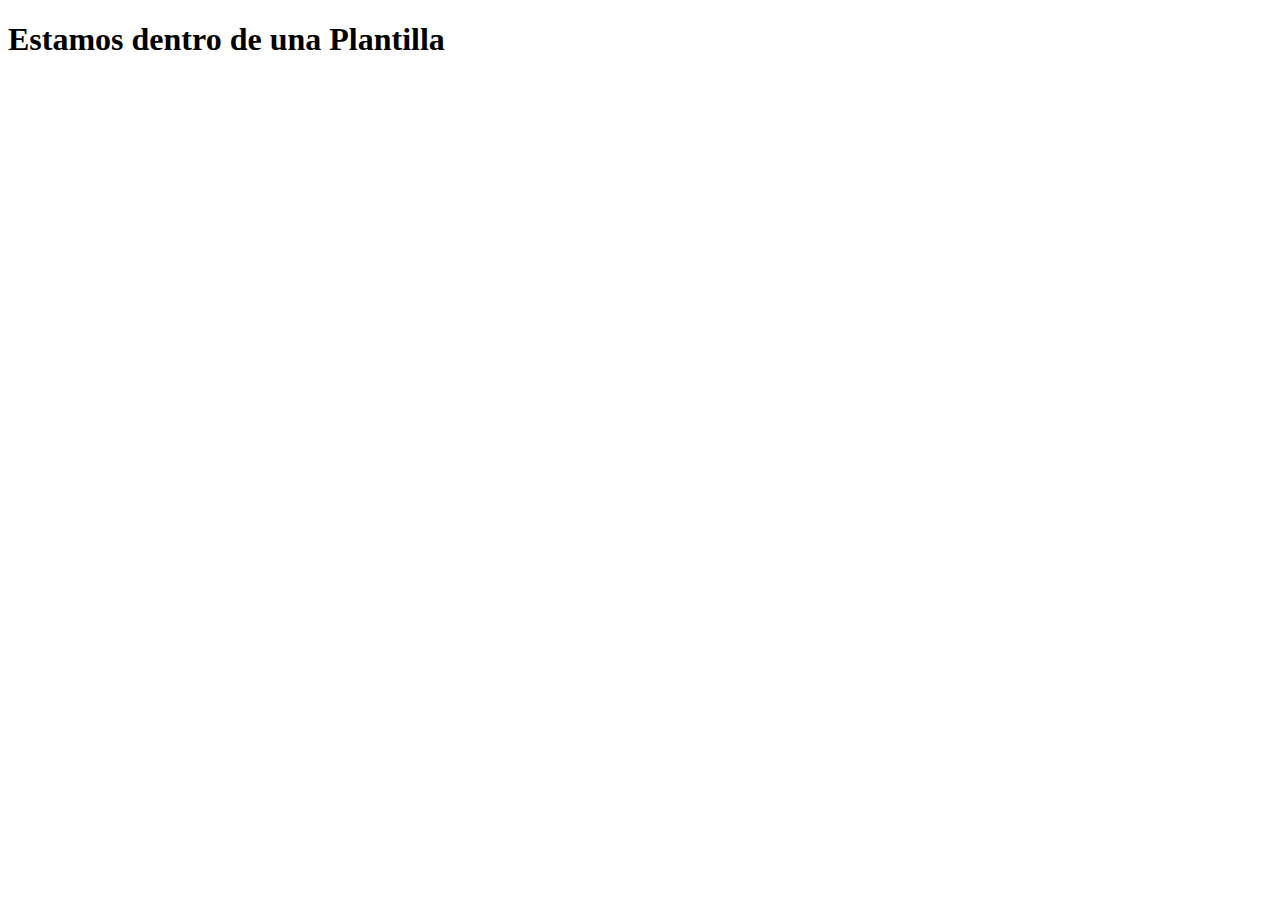
<file: django/Proyecto2/plantillas/plantilla.html>
<!DOCTYPE html>
<html lang="en">
<head>
    <meta charset="UTF-8">
    <meta name="viewport" content="width=device-width, initial-scale=1.0">
    <title>Mi primera plantilla</title>
</head>
<body>
    <h1>Estamos dentro de una Plantilla</h1>
</body>
</html>
</file>
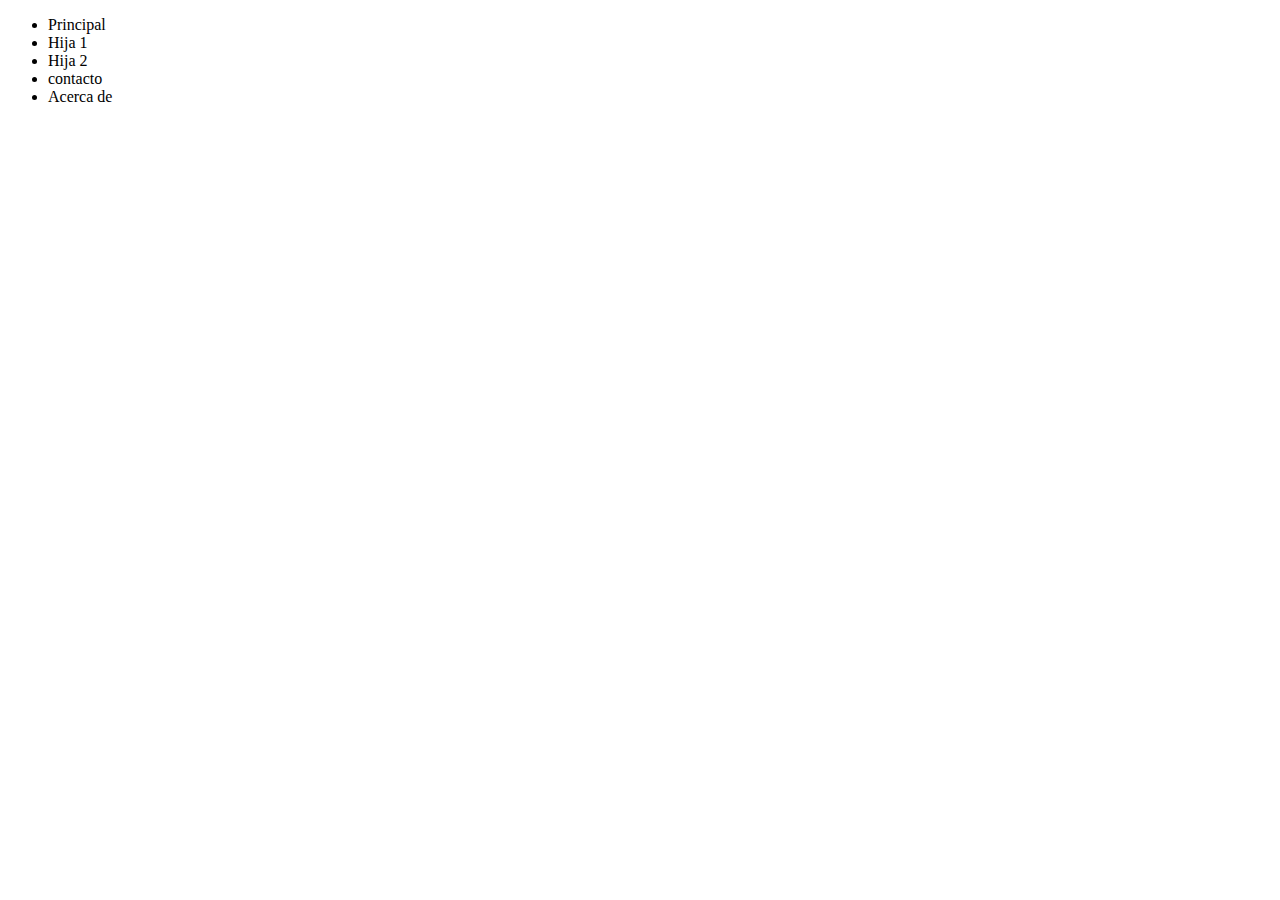
<file: django/Proyecto2/plantillas/plantillaNavegacion.html>
<!DOCTYPE html>
<html>
<body>
    <ul id="navbar">
        <li>Principal</li>
        <li>Hija 1</li>
        <li>Hija 2</li>
        <li>contacto</li>
        <li>Acerca de</li>
    </ul>
</body>
</html>
</file>
